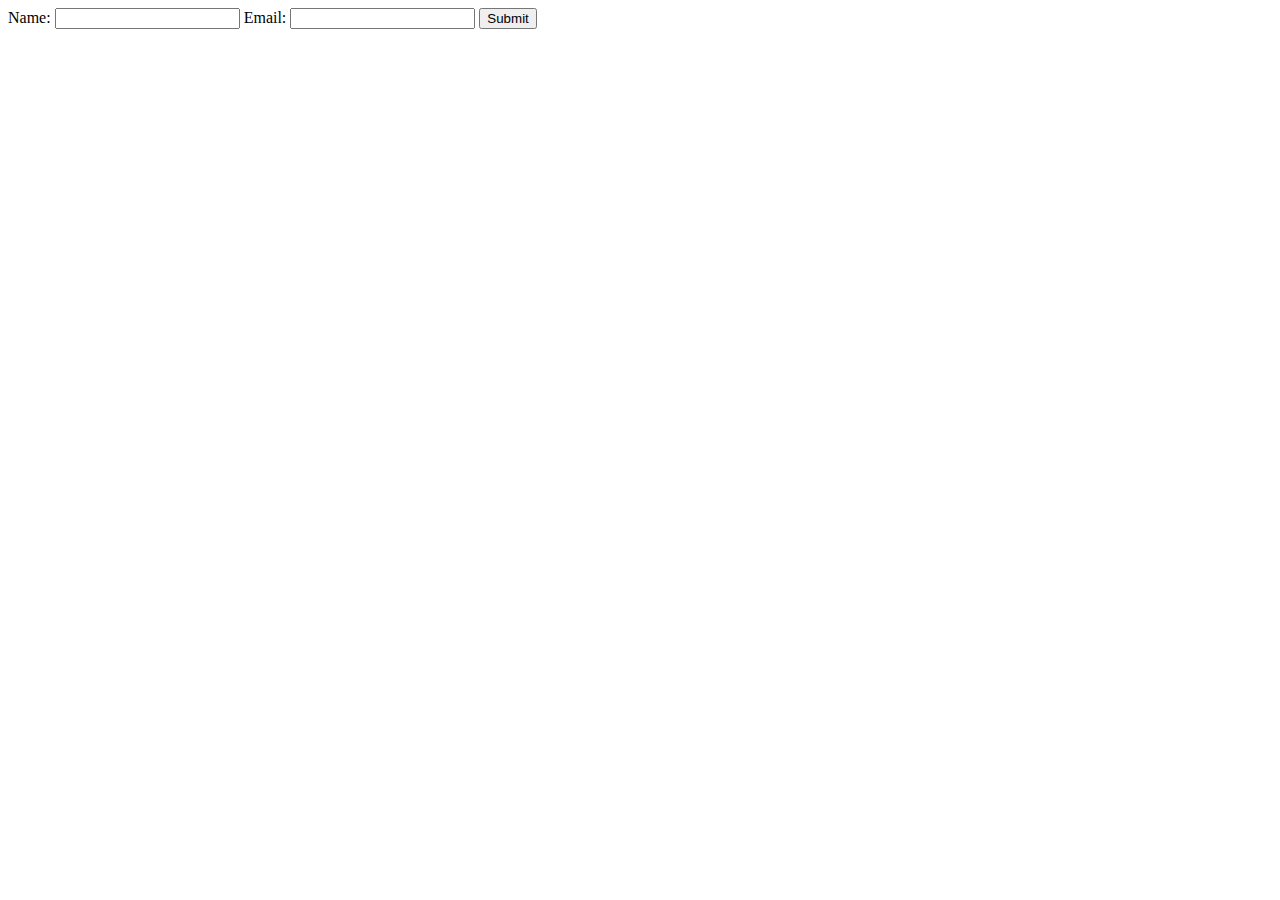
<file: JavaScript-Essentials-And-Advanced/1 validate usingJavaScript.html>
<!DOCTYPE html>
<html lang="en">
<head>
  <meta charset="UTF-8">
  <meta name="viewport" content="width=device-width, initial-scale=1.0">
  <title>Form Validation</title>
  <script>
    function validateForm() {
      var name = document.getElementById("name").value;
      var email = document.getElementById("email").value;

      if (name === "" || email === "") {
        alert("Name and email are required!");
        return false;
      }

      // Additional validation logic can be added

      return true;
    }
  </script>
</head>
<body>
  <form onsubmit="return validateForm()">
    <label for="name">Name:</label>
    <input type="text" id="name" name="name">

    <label for="email">Email:</label>
    <input type="email" id="email" name="email">

    <input type="submit" value="Submit">
  </form>
</body>
</html>
</file>
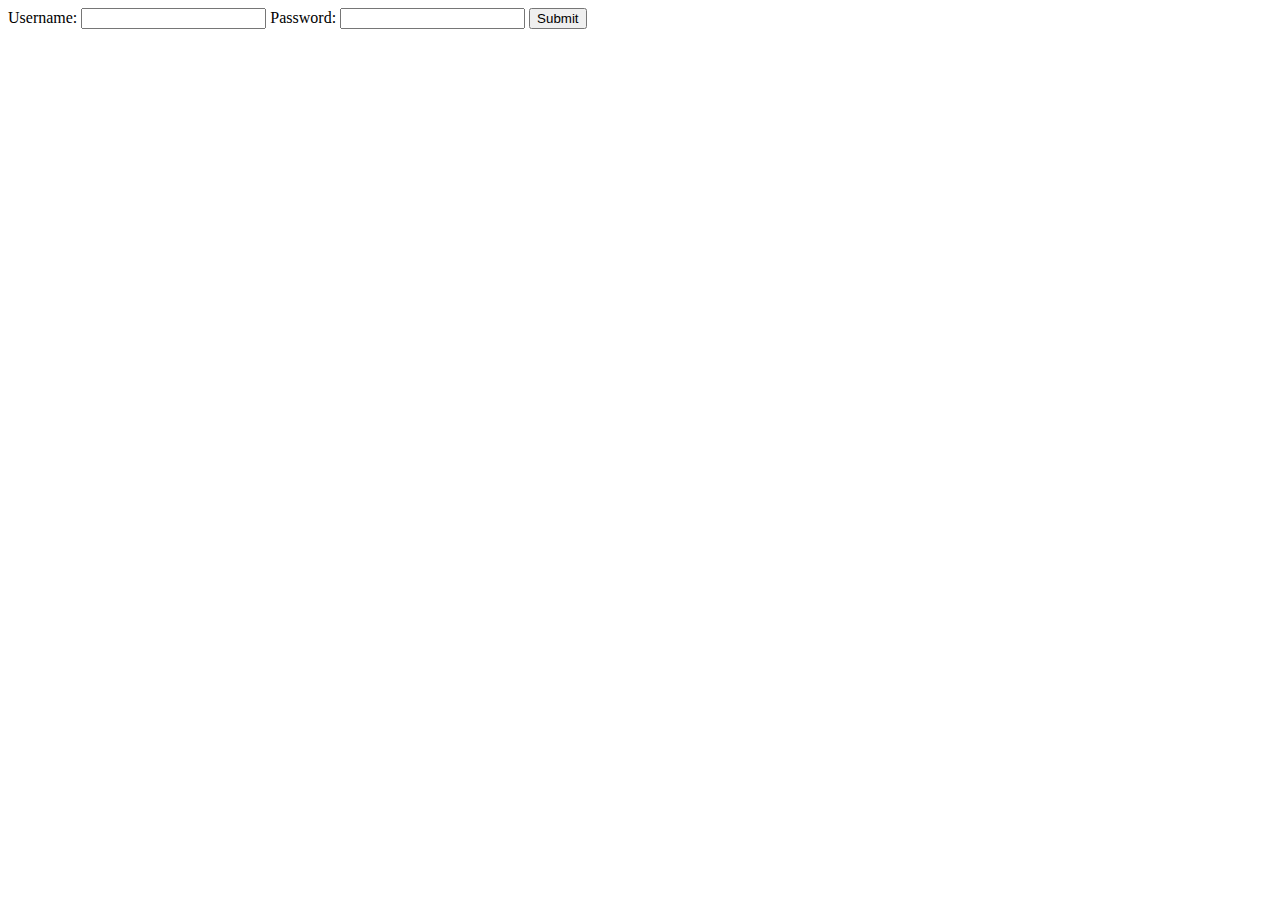
<file: JavaScript-Essentials-And-Advanced/clicking the form submit button.html>
<!DOCTYPE html>
<html lang="en">
<head>
  <meta charset="UTF-8">
  <meta name="viewport" content="width=device-width, initial-scale=1.0">
  <title>Prevent Form Submission</title>
  <script>
    function preventFormSubmission(event) {
      event.preventDefault();
      alert("Form submission prevented!");
      // Additional logic can be added here
    }
  </script>
</head>
<body>
  <form onsubmit="preventFormSubmission(event)">
    <label for="username">Username:</label>
    <input type="text" id="username" name="username">

    <label for="password">Password:</label>
    <input type="password" id="password" name="password">

    <input type="submit" value="Submit">
  </form>
</body>
</html>
</file>
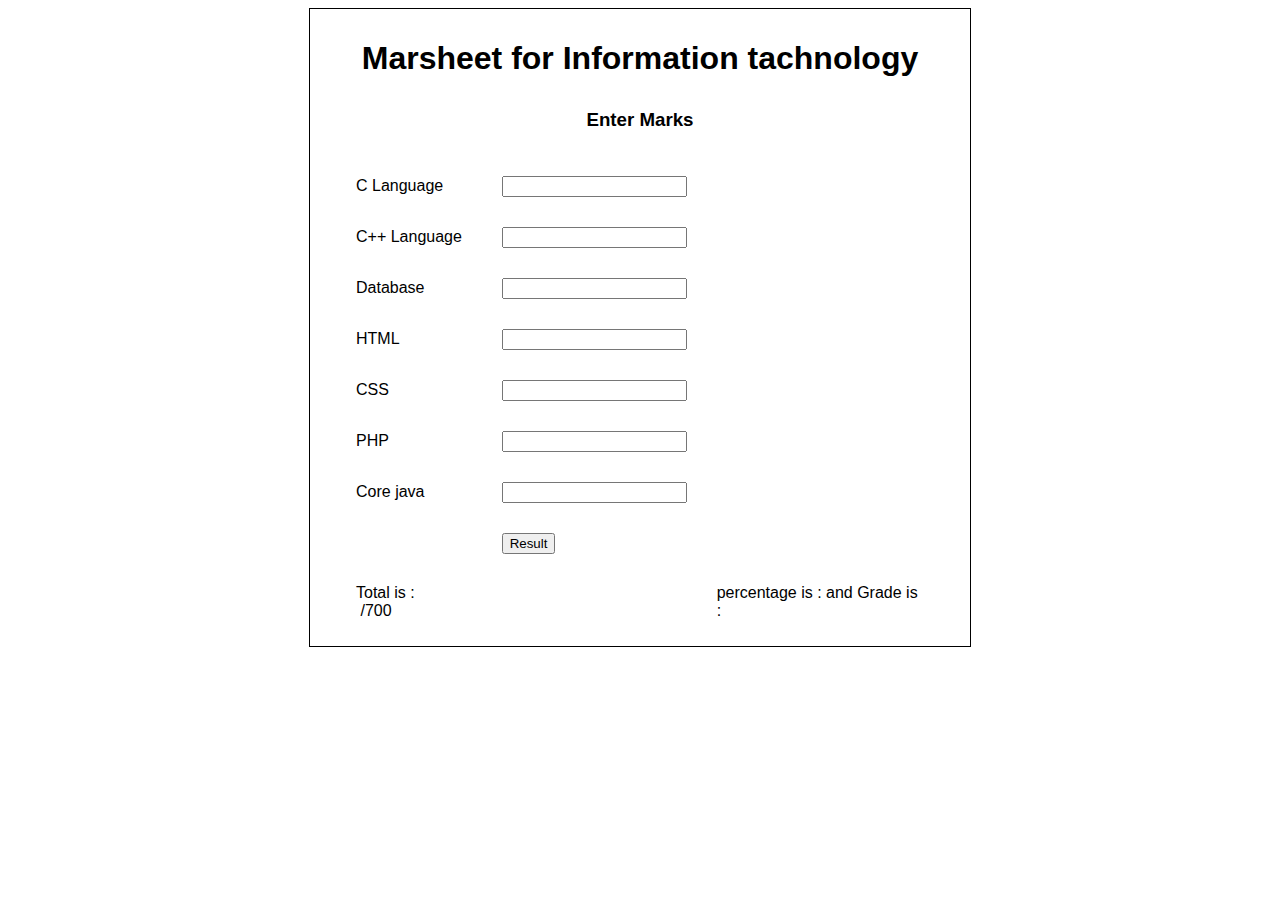
<file: JavaScript-Essentials-And-Advanced/Marksheet.html>
<!DOCTYPE html>
<html lang="en">

<head>
    <meta charset="UTF-8">
    <meta name="viewport" content="width=device-width, initial-scale=1.0">
    <title>Document</title>
    <style>
        * {
            /* box-sizing: border-box; */
            font-family: Arial, Helvetica, sans-serif;
        }

        div {
            border: 1px solid black;
            height: fit-content;
            width: 600px;
            padding: 10px 30px;

        }

        h3 {
            /* margin-left: 150px; */
            text-align: center;
            padding: 10px 50px;
        }

        button {
            padding: 15px 50px;
        }
    </style>
</head>

<body>
    <center>

   
    <form action="" method="post" onsubmit="return myfunction()">
        <div>

            <h1>Marsheet for Information tachnology </h1>
            <h3>Enter Marks </h3>
            <table border="0" cellpadding="14px">
                <tr>
                    <td> C Language </td>
                    <td><input type="text" name="c" id="one" maxlength="100"  ></td>
                </tr>
                <tr>
                    <td> C++ Language </td>
                    <td><input type="text" name="c++" id="two" min="1" max="100"></td>
                </tr>
                <tr>
                    <td> Database</td>
                    <td><input type="text" name="db" id="three" min="1" max="100"></td>
                </tr>
                <tr>
                    <td> HTML</td>
                    <td><input type="text" name="html" id="four" min="1" max="100"></td>
                </tr>
                <tr>
                    <td> CSS</td>
                    <td><input type="text" name="css" id="five" min="1" max="100"></td>
                </tr>
                <tr>
                    <td> PHP</td>
                    <td><input type="text" name="php" id="six" min="1" max="100"></td>
                </tr>
                <tr>
                    <td> Core java </td>
                    <td><input type="text" name="java" id="seven" min="1" max="100"></td>
                </tr>
                <tr>
                    <td></td>
                    <td> <input type="submit" name="submit" value="Result"/></td>
                </tr>

                <tr>
                    <!-- <td></td> -->
                    <td>Total is : <span id="demo"></span> &nbsp; &nbsp; &nbsp;/700 </td>
                    <td></td>
                    <td >percentage is : <span  id="perc"></span> and Grade is :  <span  id="grade"></span> </td>
                </tr>
            </table>
        </div>
    </form>
</center>
    <script>


function myfunction() {
    let one = document.getElementById('one').value;
    let two = document.getElementById('two').value;
    let three = document.getElementById('three').value;
    let four = document.getElementById('four').value;
    let five = document.getElementById('five').value;
    let six = document.getElementById('six').value;
    let seven = document.getElementById('seven').value;

    // Calculate total using Number(value) 
    let total = Number(one) + Number(two) + Number(three) + Number(four) + Number(five) +
        Number(six) + Number(seven);

    // Display total
    document.getElementById('demo').innerHTML = total;

    // Check if total is over 350
    if (total > 700) {
        document.getElementById('demo').innerHTML = 'Only 700 and under value allowed';
        return false;
    }
    else
    {
            // Calculate percentage
            let per = (total/700)*100;
            document.getElementById('perc').innerHTML = per

            // Display grade based on percentage
            if (per >= 90) {
                document.getElementById('grade').innerHTML = "Grade : A";
            } 
            else if (per >= 70) {
                document.getElementById('grade').innerHTML = "Grade : B";
            } 
            else if (per >= 60) {
                document.getElementById('grade').innerHTML = "Grade : C";
            } 
            else if (per >= 100) {
                document.getElementById('grade').innerHTML = "Grade : D";
            } 
            else {
                document.getElementById('grade').innerHTML = "Fail";
            }

            return false;
        }
    }




    </script>
</body>

</html>
</file>
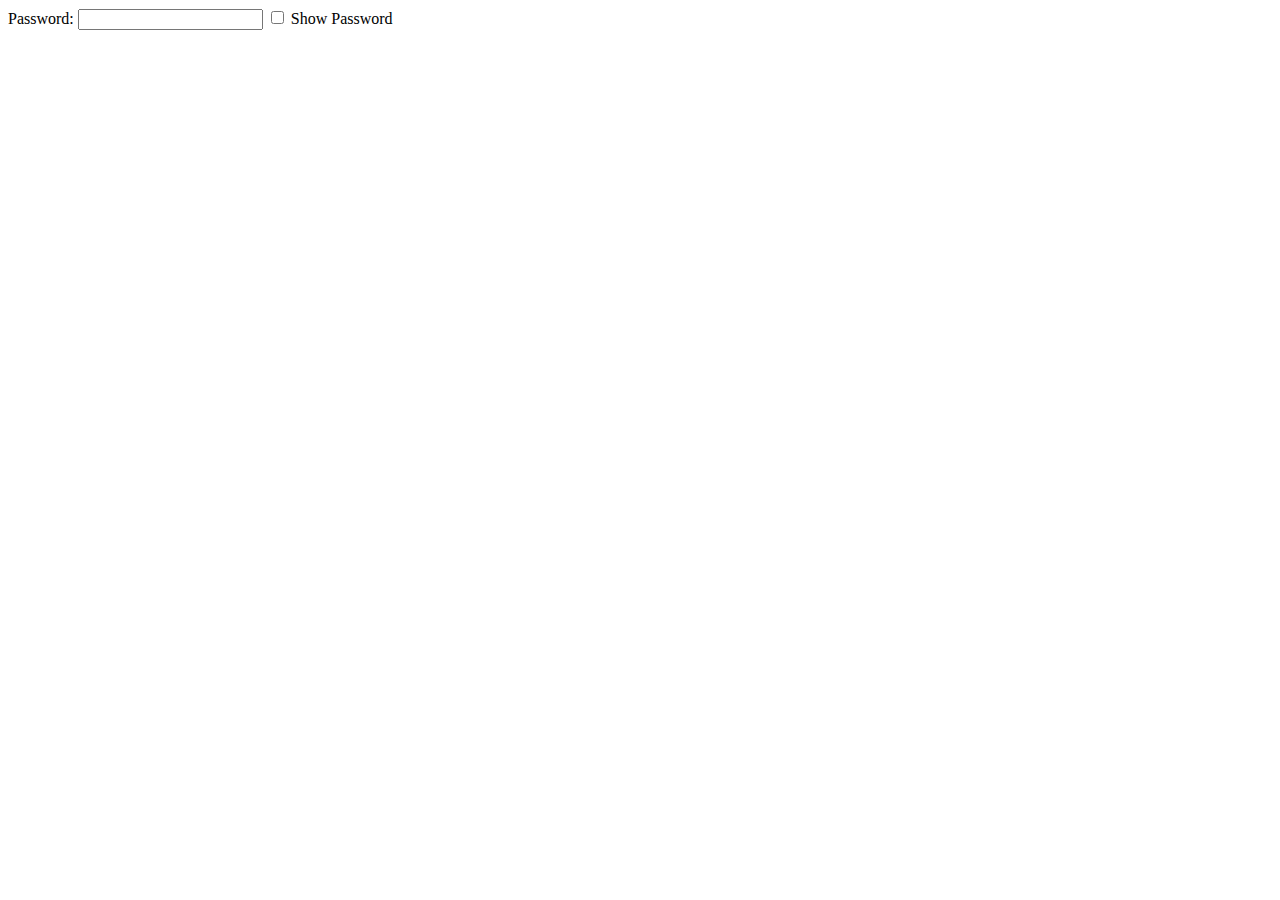
<file: JavaScript-Essentials-And-Advanced/show the password.html>
<!DOCTYPE html>
<html lang="en">
<head>
  <meta charset="UTF-8">
  <meta name="viewport" content="width=device-width, initial-scale=1.0">
  <title>Password Toggle</title>
 
</head>
<body>
  <label for="password">Password:</label>
  <input type="password" id="password">
  <input type="checkbox" onclick="Password()"> Show Password


  <script>
    function Password() {
      var passwordInput = document.getElementById("password");
      passwordInput.type = (passwordInput.type === "password") ? "text" : "password";
    }
  </script>
</body>
</html>
</file>
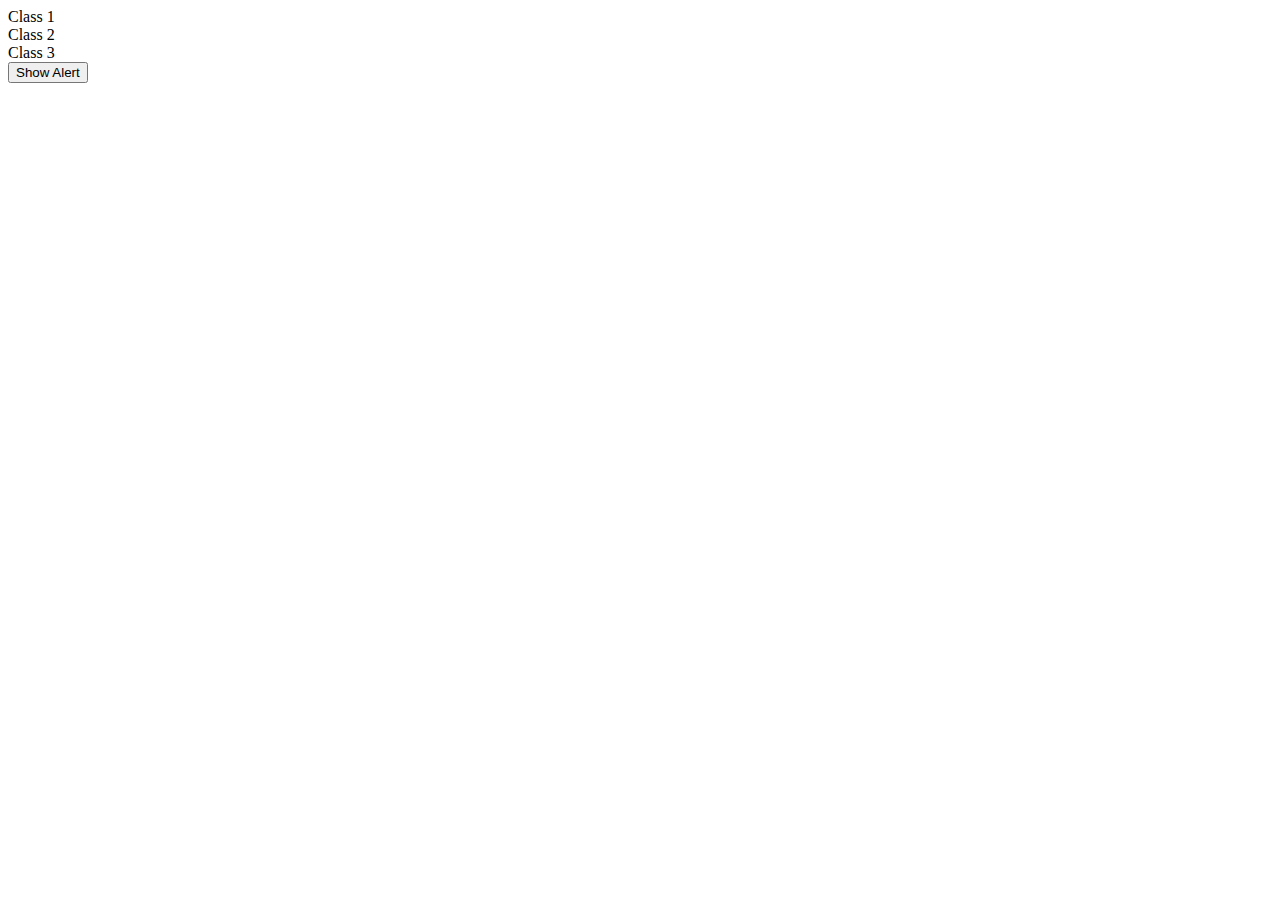
<file: JavaScript-Essentials-And-Advanced/show-alert-button.html>
<!DOCTYPE html>
<html lang="en">
<head>
  <meta charset="UTF-8">
  <meta name="viewport" content="width=device-width, initial-scale=1.0">
  <title>Select Classes</title>
  <script>
    function showAlert() {
      var allElements = document.querySelectorAll('.myClass');
      allElements.forEach(function(element) {
        alert(element.innerText);
      });
    }
  </script>
</head>
<body>
  <div class="myClass">Class 1</div>
  <div class="myClass">Class 2</div>
  <div class="myClass">Class 3</div>
  <button onclick="showAlert()">Show Alert</button>
</body>
</html>
</file>
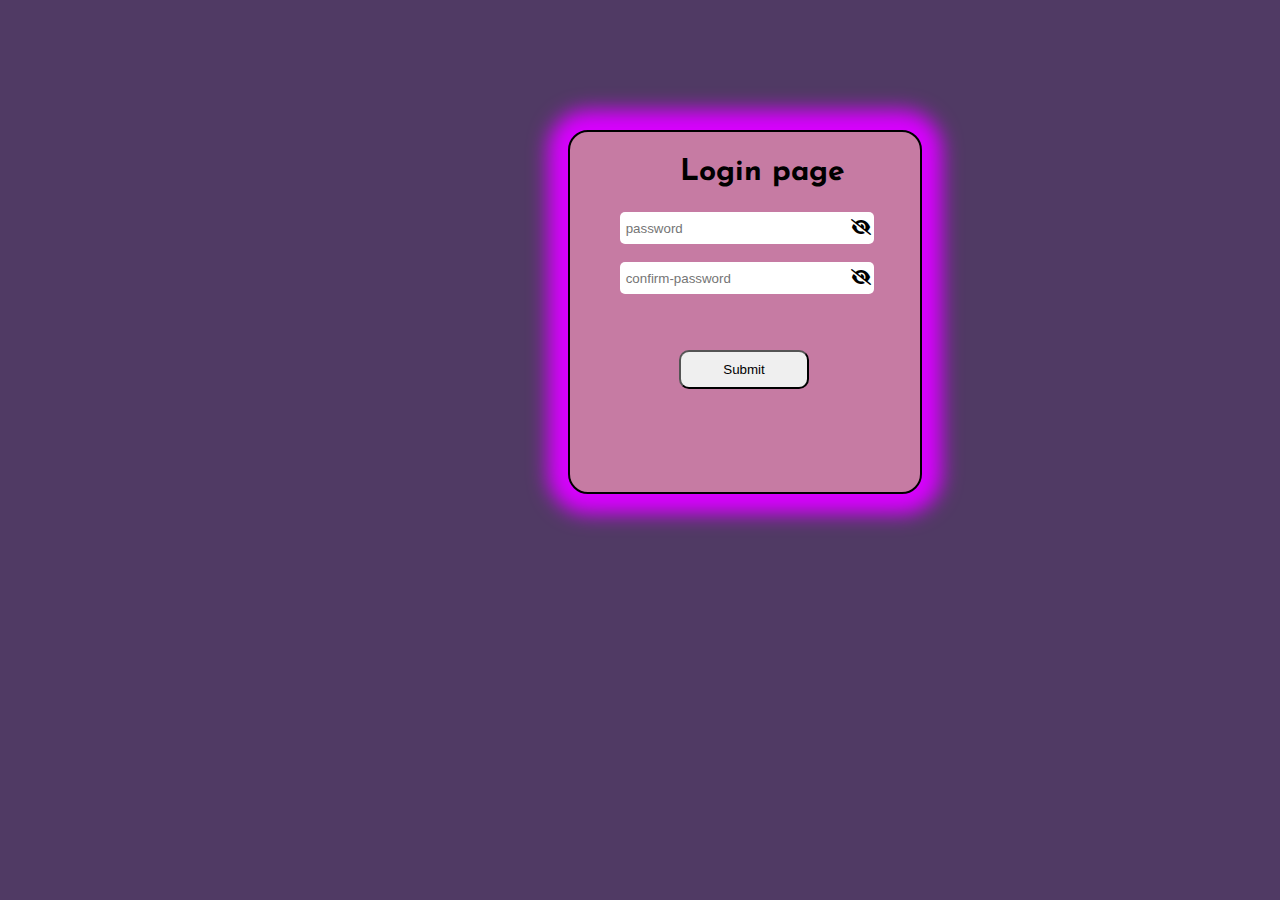
<file: JavaScript-Essentials-And-Advanced/show-password.html>
<!DOCTYPE html>
<html lang="en">
<head>
    <meta charset="UTF-8">
    <meta name="viewport" content="width=device-width, initial-scale=1.0">
    <title>Document</title>
    <link rel="stylesheet" href="style.css">
    <link rel="stylesheet" href="https://cdnjs.cloudflare.com/ajax/libs/font-awesome/6.5.1/css/all.min.css">
    <script src="work.js" ></script>
    <link rel="preconnect" href="https://fonts.googleapis.com">
<link rel="preconnect" href="https://fonts.gstatic.com" crossorigin>
<link href="https://fonts.googleapis.com/css2?family=Afacad:ital@1&family=Inter:wght@300&family=Josefin+Sans:wght@200&display=swap" rel="stylesheet">

</head>
<body>
    <form >
    <div class="parent">
         <div class="child"> 
            <h2>Login page</h2>
              <input type="password"  placeholder=" password" id="one" > <i class="fa-solid fa-eye-slash pointer" onclick="sub()" ></i>

         </div>
         <br>
         
         <div class="child-1"> 
            <input type="password"  placeholder=" confirm-password" id="one-1" > <i class="fa-solid fa-eye-slash pointer "  onclick="icon()" ></i>

       </div>
       <br>
       
         <div class="child-2"> 
              <input type="submit">
         </div>
    </div>
</form>


    

</body>
</html>
</file>
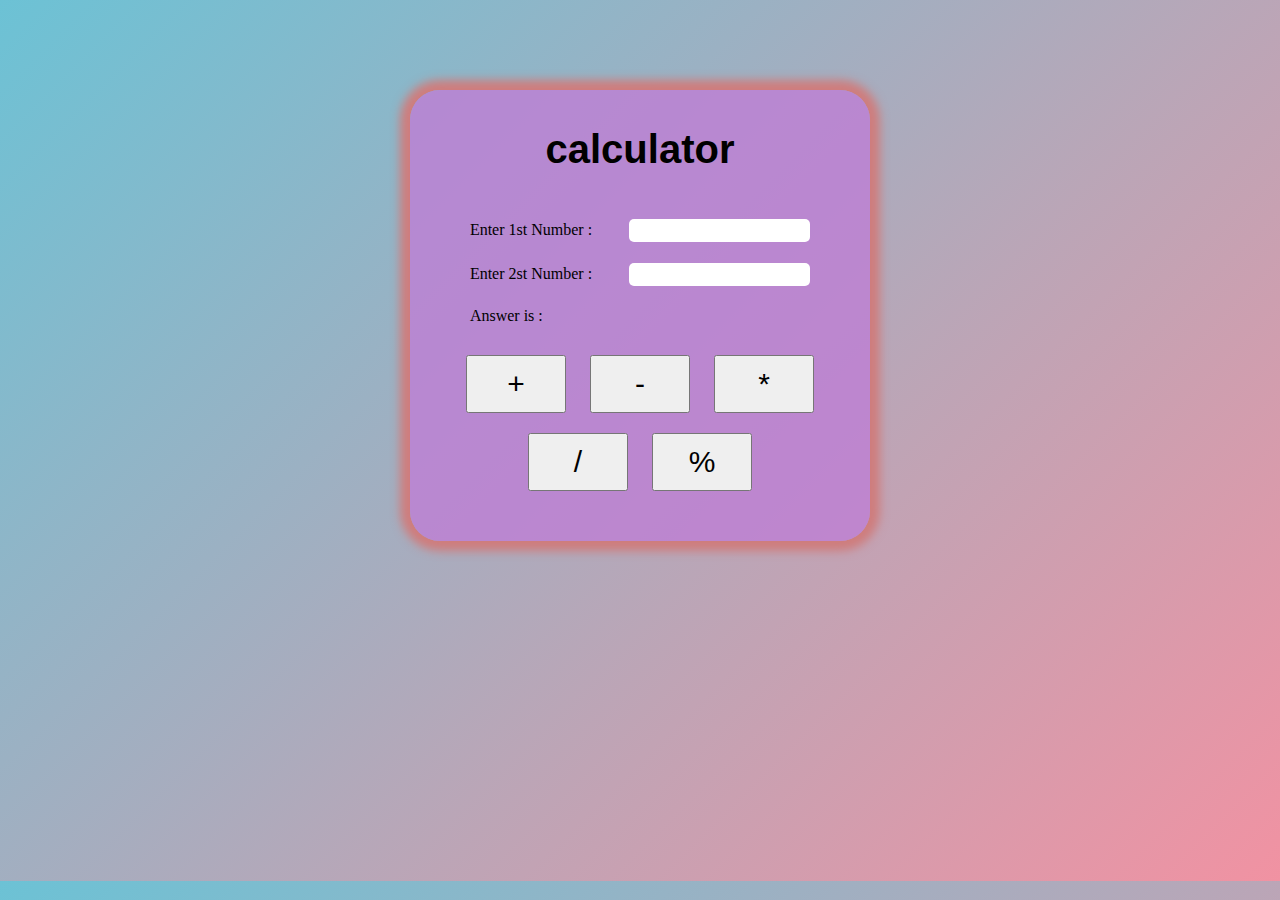
<file: JavaScript-Essentials-And-Advanced/simplecalculator.html>
<!DOCTYPE html>
<html lang="en">
<head>
    <meta charset="UTF-8">
    <meta name="viewport" content="width=device-width, initial-scale=1.0">
    <title>Document</title>
    <style>
        .btn{
            font-size: 30px;
            padding: 10px;
            margin: 10px;
            width: 100px;
        }
        body{
            background: linear-gradient(135deg , rgb(108, 194, 213) , rgb(241, 146, 162)    );
            background-size: cover;
            height: 87vh;
        }
        .parent{
            border: 1px solid black;
            width:fit-content;
            padding: 10px 40px 40px 40px ;
            margin-top: 90px;
            background: rgba(190, 126, 212, 0.799);
            border: none;
            border-radius: 30px;
            box-shadow: rgb(207, 125, 125) 0px 0px 10px 10px ;
        }
        input{
            border: none;
            outline: none;
            height: 21px;
            border-radius: 5px;
        
        }
        h1{
            font-family: Arial, Helvetica, sans-serif;
            font-size: 40px;
        }
    </style>
</head>
<body> 
    <center>

   
    <div class="parent"> 

   
    <table cellspacing="19px">
        <h1>calculator</h1>
        <tr>
            <td>Enter 1st Number : </td>
            
            <td>
               &nbsp; &nbsp;&nbsp;<input type="number" id="one">
            </td>
        </tr>
       
        <tr>
           
            <td>Enter 2st Number : </td>
            <td>
                &nbsp;&nbsp;&nbsp; <input type="number" id="two">
            </td>
        </tr>
        <tr>
           <td>Answer is :</td>
           <td id="answw"> 
            <!-- <input type="text"  id="three"> -->
            <p id="output"></p>
           </td>
        </tr>
    </table>
    <button class="btn" onclick="add()">+</button>
    <button class="btn" onclick="sub()">-</button>
    <button class="btn" onclick="mult()">*</button>
    <br>
    <button class="btn" onclick="div()">/</button>
    <button class="btn" onclick="per()">%</button>

</div>
</center>

    <script>
        function add() {
            let a =  document.getElementById("one");
            let b = document.getElementById("two");
            // let c = document.getElementById("three").value


            let d = Number(a.value) + Number(b.value);

           let e =  document.getElementById("output").innerHTML = d;
        //    document.write(e)
        }
        function sub() {
            let a =  document.getElementById("one");
            let b = document.getElementById("two");
            // let c = document.getElementById("three").value


            let d = Number(a.value) - Number(b.value)

            document.getElementById("output").innerHTML = d;
        }
        function mult() {
            let a =  document.getElementById("one");
            let b = document.getElementById("two");
            // let c = document.getElementById("three").value


            let d = Number(a.value) * Number(b.value)

            document.getElementById("answw").innerHTML = d;
        }
        function div() {
            let a =  document.getElementById("one");
            let b = document.getElementById("two");
            // let c = document.getElementById("three").value


            let d = Number(a.value) / Number(b.value)

            document.getElementById("answw").innerHTML = d;
        }
        function per() {
            let a =  document.getElementById("one");
            let b = document.getElementById("two");
            // let c = document.getElementById("three").value


            let d = Number(a.value) % Number(b.value)

            document.getElementById("answw").innerHTML = d;
        }
    </script>

</body>
</html>
</file>
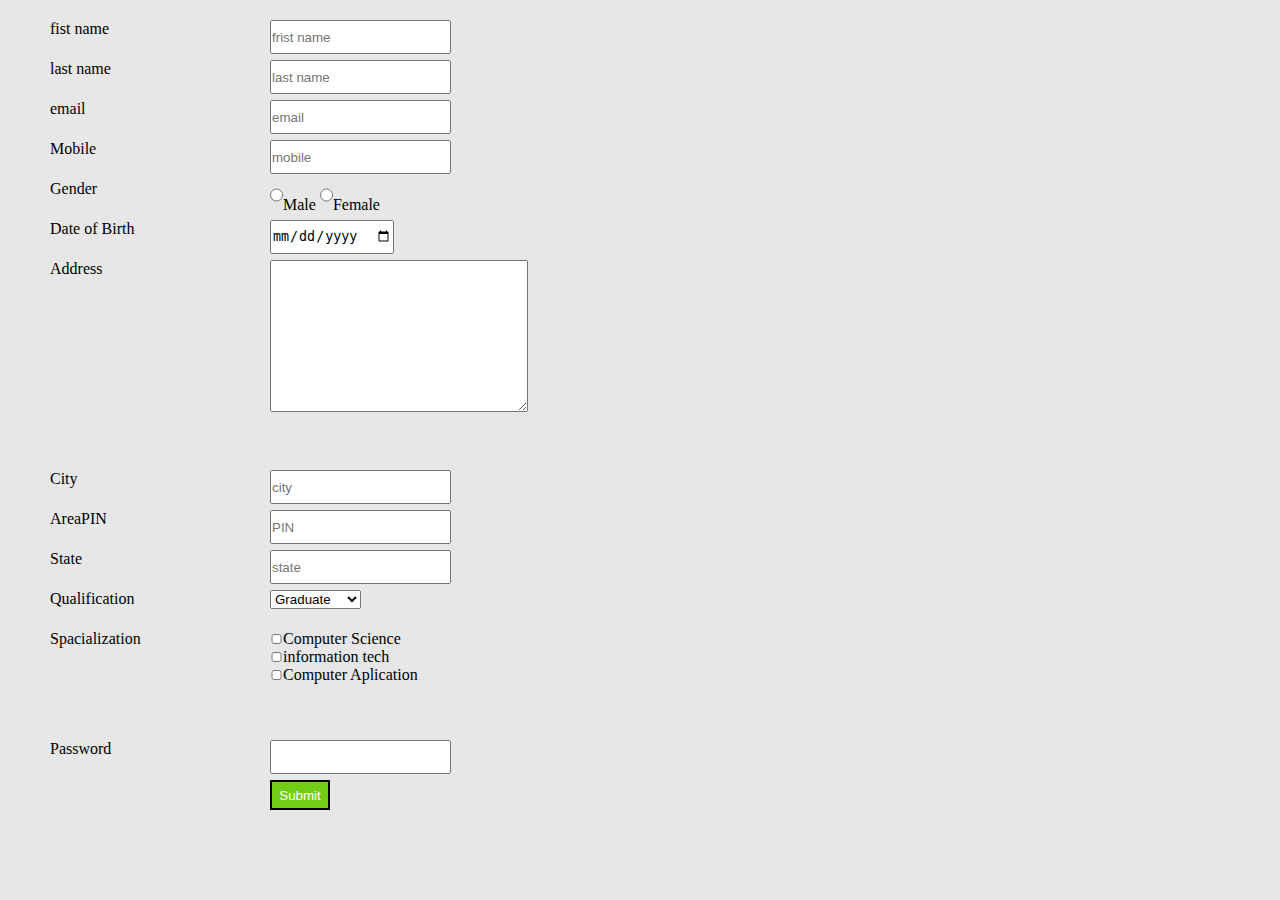
<file: jquery/valin.html>
<!DOCTYPE html>
<html lang="en">
<head>
    <meta charset="UTF-8">
    <meta http-equiv="X-UA-Compatible" content="IE=edge">
    <meta name="viewport" content="width=device-width, initial-scale=1.0">
    <title>Document</title>
</head>
<body>

<!DOCTYPE html>
<html lang="en">

<head>
    <meta charset="UTF-8">
    <meta name="viewport" content="width=device-width, initial-scale=1.0">
    <meta http-equiv="X-UA-Compatible" content="ie=edge">
    <title>JavaScript Form Validation</title>
    

</head>
<style>
    * {
      margin: 0;
      padding: 0;
    }

    body,
    html {
      height: 100%;
      width: 100%;
      background-color: rgb(231, 231, 231);
      font-family: serif;

    }

    .main {
      display: grid;
      grid-template-columns: 200px 600px 200px;
      /* grid-template-rows: auto auto auto auto; */
      padding: 20px 50px;
      gap: 20px;
    }

    h4{
      font-weight: 400;
    }

    .right {
      grid-column: 1/ 2;
      display: grid;
      grid-template-rows: 30px 30px 30px 30px 30px 30px 200px 30px 30px 30px 30px 100px 30px 50px;
      gap: 10px;
    }

    .left {
      grid-column: 2/3;
      display: grid;
      grid-template-rows: 30px 30px 30px 30px 30px 30px 200px 30px 30px 30px 30px 100px 30px 50px;
      gap: 10px;
    }

    input{
        height: 100%;
    }

    #box1,#box2,#box3{
        height: 10px;
    }

    .but{
        color: white;
        background-color: rgb(113, 206, 21);
        /* padding: 5px 10px; */
        border: 2px solid black;
        width: 60px;
        height: 30px;
    }


</style>
<body>
<div class="main">    
    <div class="right">
        <h4>fist name</h4>

        <h4>last name</h4>

        <h4>email</h4>

        <h4>Mobile</h4>

        <h4>Gender</h4>

        <h4>Date of Birth</h4>

        <h4>Address</h4>

        <h4>City</h4>

        <h4>AreaPIN</h4>

        <h4>State</h4>

        <h4>Qualification</h4>

        <h4>Spacialization</h4>

        <h4>Password</h4>
      </div>
    
    <form aciton ="/myaction.php" name="myForm" onsubmit="return validateForm()" method="post" class="left">
        <!-- fname  -->
        <div class="formdesign" id="fname">
            <input type="text" name="fsname" required placeholder="frist name"><b><span class="formerror"> </span></b>
        </div>

        <!-- lname  -->

        <div class="formdesign" id="lname">
            <input type="text" name="lsname" required placeholder="last name"><b><span class="formerror"> </span></b>
        </div>

         <!-- email  -->
        <div class="formdesign" id="email">
            <input type="email" name="femail" required placeholder="email"><b><span class="formerror"> </span></b>
        </div>

        <!-- mobile  -->

        <div class="formdesign" id="phone">
            <input type="phone" name="fphone" required placeholder="mobile"><b><span class="formerror"></span></b>
        </div>

        <!-- gender  -->
        <div class="formdesign" id="gender">
            <input type="radio" name="fgender" value="male" required>Male
            <input type="radio" name="fgender" value="female" required>Female
            <b><span class="formerror"></span></b>
          </div>
        
        <!-- Dob  -->
        <div class="formdesign" id="Dob">
            <input type="date" name="date" required><b><span class="formerror"</span></b>
        </div>

        <!-- address  -->

        <div class="formdesign" id="add">
            <textarea name="add" id="add" cols="30" rows="10" required></textarea><b><span class="formerror"</span></b>
           
        </div>

        <!-- city  -->

        <div class="formdesign" id="city">
            <input type="text" name="city" required placeholder="city"><b><span class="formerror"> </span></b>
        </div>

        <!-- PIN  -->

        <div class="formdesign" id="PIN">
            <input type="number" name="fphone" required placeholder="PIN"> <b><span class="formerror"></span></b>
        </div>

        <!-- state  -->

        <div class="formdesign" id="state">
            <input type="text" name="fphone" required placeholder="state"><b><span class="formerror"></span></b>
        </div>

        <!-- Qualification  -->
    <div>

        <select name="" id="Qly" required >
            <option value="">Graduate</option>
            <option value="">undergrade</option>
        </select><b><span class="formerror"></span></b>
    </div>
        <!-- specialization  -->
        
        <div class="formdesign" id="speci">
            <input type="checkbox" name="" id="box1" /><label for=""
            >Computer Science</label
          ><br />
          <input type="checkbox" name="" id="box2" /><label for=""
            >information tech</label
          ><br />
          <input type="checkbox" name="" id="box3" /><label for=""
            >Computer Aplication</label
          ></span></b>
        </div>

        <div class="formdesign" id="pass">
            <input type="password" name="fpass" required><b><span class="formerror"</span></b>
        </div>


        <input class="but" type="submit" value="Submit">

    </form>
</div>
</body>

<script>
    function clearErrors(){

errors = document.getElementsByClassName('formerror');
for(let item of errors)
{
    item.innerHTML = "";
}
  

}
function seterror(id, error){
//sets error inside tag of id 
element = document.getElementById(id);
element.getElementsByClassName('formerror')[0].innerHTML = error;

}

function validateForm(){
var returnval = true;
clearErrors();

//perform validation and if validation fails, set the value of returnval to false
var fsname = document.forms['myForm']["fsname"].value;
if (fsname.length<5){
    seterror("fname", "*Length of name is too short");
    returnval = false;
    console.log("false")
}

if (fsname.length == 0){
    seterror("fname", "*Length of name cannot be zero!");
    returnval = false;
}

var lsname = document.forms['myForm']["lsname"].value;
if (lsname.length<5){
    seterror("lname", "*Length of name is too short");
    returnval = false;
    console.log("false")
}

if (lsname.length == 0){
    seterror("lname", "*Length of name cannot be zero!");
    returnval = false;
}

var email = document.forms['myForm']["femail"].value;
if (email.length>15){
    seterror("email", "*Email length is too long");
    returnval = false;
}

var phone = document.forms['myForm']["fphone"].value;
if (phone.length != 10){
    seterror("phone", "*Phone number should be of 10 digits!");
    returnval = false;
}



return returnval;
}


</script>
</html>

</body>
</html>
</file>
<file: JavaScript-Essentials-And-Advanced/style.css>
body
{
    background-color: rgb(80, 58, 100);
}
.parent{
    border: 2px solid black;
    height: 360px;
    width: 350px;
    background-color: rgb(198, 123, 163);
    margin-left: 560px;
    margin-top: 130px;
    box-shadow: 0px 0px 20px 20px rgb(217, 0, 255);
    border-radius: 20px;

}
.child
{
    margin-left: 70px;
    margin-top: 80px;
}
.child input
{
    /* margin-left: 150px; */
    /* margin-top: 80px; */
    height: 30px;
    width: 250px;
    border-radius: 5px;
    border: none;
    outline: none;
    margin-left: -20px;

}
.child .pointer
{
    /* margin-left: 150px; */
    /* margin-top: 80px; */
    /* height: 30px; */
    /* width: 200px; */
    cursor: pointer;
 margin-left: -27px;

}
.child-1 .pointer
{
 cursor: pointer;
 margin-left: -27px;
}
.child-1
{
    margin-left: 70px;
    /* margin-top: 80px; */
}
.child-1 input
{
    height: 30px;
    width: 250px;
    border-radius: 5px;
    border: none;
    outline: none;
    margin-left: -20px;

}
.child  h2{
    margin-top: 17px;
    position: absolute;
    top: 140px;
    margin-left: 40px;
    font-family: 'Afacad', sans-serif;
    font-family: 'Inter', sans-serif;
    font-family: 'Josefin Sans', sans-serif;
    font-size: 30px;
}
.child-2
{
    margin-left: 109px;
    margin-top: 38px;
    
}
.child-2 input
{
    /* margin-left: 129px; */
    /* margin-top: 20px; */
    height: 39px;
    width: 130px;
   border-radius: 10px;

}
.child-2 :hover{
    border: none;
    font-family: 'Inter', sans-serif;


}
</file>
